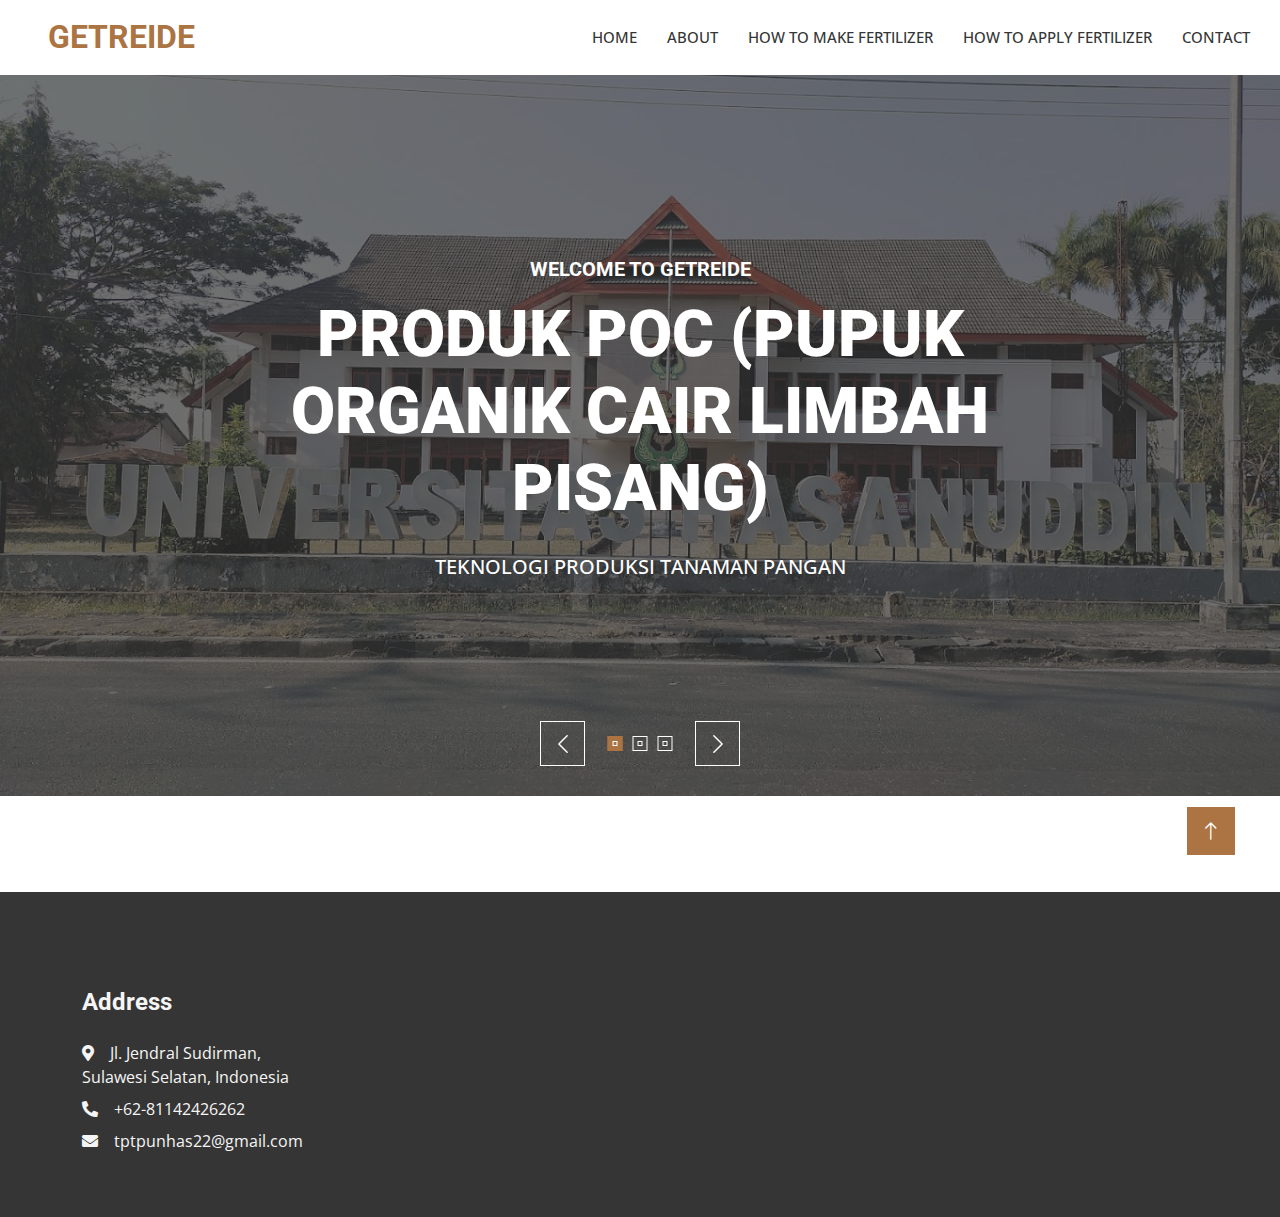
<file: index.html>
<!DOCTYPE html>
<html lang="en">
  <head>
    <meta charset="utf-8" />
    <title>GETREIDE</title>
    <meta content="width=device-width, initial-scale=1.0" name="viewport" />
    <meta content="" name="keywords" />
    <meta content="" name="description" />

    <!-- Favicon -->
    <link href="img/favicon.ico" rel="icon" />

    <!-- Google Web Fonts -->
    <link rel="preconnect" href="https://fonts.googleapis.com" />
    <link rel="preconnect" href="https://fonts.gstatic.com" crossorigin />
    <link href="https://fonts.googleapis.com/css2?family=Open+Sans:wght@400;500&family=Roboto:wght@500;700;900&display=swap" rel="stylesheet" />

    <!-- Icon Font Stylesheet -->
    <link href="https://cdnjs.cloudflare.com/ajax/libs/font-awesome/5.10.0/css/all.min.css" rel="stylesheet" />
    <link href="https://cdn.jsdelivr.net/npm/bootstrap-icons@1.4.1/font/bootstrap-icons.css" rel="stylesheet" />

    <!-- Libraries Stylesheet -->
    <link href="lib/animate/animate.min.css" rel="stylesheet" />
    <link href="lib/owlcarousel/assets/owl.carousel.min.css" rel="stylesheet" />
    <link href="lib/lightbox/css/lightbox.min.css" rel="stylesheet" />

    <!-- Customized Bootstrap Stylesheet -->
    <link href="css/bootstrap.min.css" rel="stylesheet" />

    <!-- Template Stylesheet -->
    <link href="css/style.css" rel="stylesheet" />
  </head>

  <body>
    <!-- Spinner Start -->
    <div id="spinner" class="show bg-white position-fixed translate-middle w-100 vh-100 top-50 start-50 d-flex align-items-center justify-content-center">
      <div class="spinner-grow text-primary" style="width: 3rem; height: 3rem" role="status">
        <span class="sr-only"></span>
      </div>
    </div>
    <!-- Spinner End -->

   <!-- Navbar Start -->
   <nav class="navbar navbar-expand-lg bg-white navbar-light sticky-top p-0">
    <a href="index.html" class="navbar-brand d-flex align-items-center px-4 px-lg-5">
      <h2 class="m-0 text-primary">GETREIDE</h2>
    </a>
    <button type="button" class="navbar-toggler me-4" data-bs-toggle="collapse" data-bs-target="#navbarCollapse">
      <span class="navbar-toggler-icon"></span>
    </button>
    <div class="collapse navbar-collapse" id="navbarCollapse">
      <div class="navbar-nav ms-auto p-4 p-lg-0">
        <a href="index.html" class="nav-item nav-link ">Home</a>
        <a href="about.html" class="nav-item nav-link">About</a>
        <a href="service.html" class="nav-item nav-link">How To Make Fertilizer</a>
        <a href="project.html" class="nav-item nav-link ">How To Apply Fertilizer</a>
        <a href="contact.html" class="nav-item nav-link">Contact</a>  
      </div>
     
    </div>
  </nav>
  <!-- Navbar End -->

    <!-- Carousel Start -->
    <div class="container-fluid p-0 pb-5">
      <div class="owl-carousel header-carousel position-relative">
        <div class="owl-carousel-item position-relative">
          <img class="img-fluid" src="./img/1 foto unhas.jpg" alt="" />
          <div class="position-absolute top-0 start-0 w-100 h-100 d-flex align-items-center" style="background: rgba(53, 53, 53, 0.7)">
            <div class="container">
              <div class="row justify-content-center">
                <div class="col-12 col-lg-8 text-center">
                  <h5 class="text-white text-uppercase mb-3 animated slideInDown">Welcome To Getreide</h5>
                  <h1 class="display-3 text-white animated slideInDown mb-4">PRODUK POC (PUPUK ORGANIK CAIR LIMBAH PISANG)</h1>
                  <p class="fs-5 fw-medium text-white mb-4 pb-2">TEKNOLOGI PRODUKSI TANAMAN PANGAN</p>
                </div>
              </div>
            </div>
          </div>
        </div>
        <div class="owl-carousel-item position-relative">
          <img class="img-fluid" src="./img/3 foto unhas 3.jpg" alt="" />
          <div class="position-absolute top-0 start-0 w-100 h-100 d-flex align-items-center" style="background: rgba(53, 53, 53, 0.7)">
            <div class="container">
              <div class="row justify-content-center">
                <div class="col-12 col-lg-8 text-center">
                  <h5 class="text-white text-uppercase mb-3 animated slideInDown">Welcome To Getreide</h5>
                  <h1 class="display-3 text-white animated slideInDown mb-4">PRODUK POC (PUPUK ORGANIK CAIR LIMBAH PISANG)</h1>
                  <p class="fs-5 fw-medium text-white mb-4 pb-2">TEKNOLOGI PRODUKSI TANAMAN PANGAN</p>
                </div>
              </div>
            </div>
          </div>
        </div>
        <div class="owl-carousel-item position-relative">
          <img class="img-fluid" src="./img/2 foto unhas 2 .jpg" alt="" />
          <div class="position-absolute top-0 start-0 w-100 h-100 d-flex align-items-center" style="background: rgba(53, 53, 53, 0.7)">
            <div class="container">
              <div class="row justify-content-center">
                <div class="col-12 col-lg-8 text-center">
                  <h5 class="text-white text-uppercase mb-3 animated slideInDown">Welcome To Getreide</h5>
                  <h1 class="display-3 text-white animated slideInDown mb-4">PRODUK POC (PUPUK ORGANIK CAIR LIMBAH PISANG)</h1>
                  <p class="fs-5 fw-medium text-white mb-4 pb-2">TEKNOLOGI PRODUKSI TANAMAN PANGAN</p>
                </div>
              </div>
            </div>
          </div>
        </div>
      </div>
    </div>
    
    <!-- Carousel End -->

   

    <!-- Footer Start -->
    <div class="container-fluid bg-dark text-light footer mt-5 pt-5 wow fadeIn" data-wow-delay="0.1s">
      <div class="container py-5">
        <div class="row g-5">
          <div class="col-lg-3 col-md-6">
            <h4 class="text-light mb-4">Address</h4>
            <p class="mb-2"><i class="fa fa-map-marker-alt me-3"></i>Jl. Jendral Sudirman, Sulawesi Selatan, Indonesia</p>
            <p class="mb-2"><i class="fa fa-phone-alt me-3"></i>+62-81142426262</p>
            <p class="mb-2"><i class="fa fa-envelope me-3"></i>tptpunhas22@gmail.com</p>
            <div class="d-flex pt-2">
           
            </div>
          </div>
    <!-- Footer End -->

    <!-- Back to Top -->
    <a href="#" class="btn btn-lg btn-primary btn-lg-square rounded-0 back-to-top"><i class="bi bi-arrow-up"></i></a>

    <!-- JavaScript Libraries -->
    <script src="https://code.jquery.com/jquery-3.4.1.min.js"></script>
    <script src="https://cdn.jsdelivr.net/npm/bootstrap@5.0.0/dist/js/bootstrap.bundle.min.js"></script>
    <script src="lib/wow/wow.min.js"></script>
    <script src="lib/easing/easing.min.js"></script>
    <script src="lib/waypoints/waypoints.min.js"></script>
    <script src="lib/counterup/counterup.min.js"></script>
    <script src="lib/owlcarousel/owl.carousel.min.js"></script>
    <script src="lib/isotope/isotope.pkgd.min.js"></script>
    <script src="lib/lightbox/js/lightbox.min.js"></script>

    <!-- Template Javascript -->
    <script src="js/main.js"></script>
  </body>
</html>
</file>
<file: css/style.css>
/********** Template CSS **********/
:root {
  --primary: #ab7442;
  --light: #f5f5f5;
  --dark: #353535;
}

.fw-medium {
  font-weight: 500 !important;
}

.fw-bold {
  font-weight: 700 !important;
}

.fw-black {
  font-weight: 900 !important;
}

.back-to-top {
  position: fixed;
  display: none;
  right: 45px;
  bottom: 45px;
  z-index: 99;
}

/*** Spinner ***/
#spinner {
  opacity: 0;
  visibility: hidden;
  transition: opacity 0.5s ease-out, visibility 0s linear 0.5s;
  z-index: 99999;
}

#spinner.show {
  transition: opacity 0.5s ease-out, visibility 0s linear 0s;
  visibility: visible;
  opacity: 1;
}

/*** Button ***/
.btn {
  font-weight: 500;
  transition: 0.5s;
}

.btn.btn-primary,
.btn.btn-secondary {
  color: #ffffff;
}

.btn-square {
  width: 38px;
  height: 38px;
}

.btn-sm-square {
  width: 32px;
  height: 32px;
}

.btn-lg-square {
  width: 48px;
  height: 48px;
}

.btn-square,
.btn-sm-square,
.btn-lg-square {
  padding: 0;
  display: flex;
  align-items: center;
  justify-content: center;
  font-weight: normal;
}

/*** Navbar ***/
.navbar .dropdown-toggle::after {
  border: none;
  content: "\f107";
  font-family: "Font Awesome 5 Free";
  font-weight: 900;
  vertical-align: middle;
  margin-left: 8px;
}

.navbar-light .navbar-nav .nav-link {
  margin-right: 30px;
  padding: 25px 0;
  color: #ffffff;
  font-size: 15px;
  font-weight: 500;
  text-transform: uppercase;
  outline: none;
}

.navbar-light .navbar-nav .nav-link:hover,
.navbar-light .navbar-nav .nav-link.active {
  color: var(--primary);
}

@media (max-width: 991.98px) {
  .navbar-light .navbar-nav .nav-link {
    margin-right: 0;
    padding: 10px 0;
  }

  .navbar-light .navbar-nav {
    border-top: 1px solid #eeeeee;
  }
}

.navbar-light .navbar-brand,
.navbar-light a.btn {
  height: 75px;
}

.navbar-light .navbar-nav .nav-link {
  color: var(--dark);
  font-weight: 500;
}

.navbar-light.sticky-top {
  top: -100px;
  transition: 0.5s;
}

@media (min-width: 992px) {
  .navbar .nav-item .dropdown-menu {
    display: block;
    border: none;
    margin-top: 0;
    top: 150%;
    opacity: 0;
    visibility: hidden;
    transition: 0.5s;
  }

  .navbar .nav-item:hover .dropdown-menu {
    top: 100%;
    visibility: visible;
    transition: 0.5s;
    opacity: 1;
  }
}

/*** Header ***/
@media (max-width: 768px) {
  .header-carousel .owl-carousel-item {
    position: relative;
    min-height: 500px;
  }

  .header-carousel .owl-carousel-item img {
    position: absolute;
    width: 100%;
    height: 100%;
    object-fit: cover;
  }

  .header-carousel .owl-carousel-item h5,
  .header-carousel .owl-carousel-item p {
    font-size: 14px !important;
    font-weight: 400 !important;
  }

  .header-carousel .owl-carousel-item h1 {
    font-size: 30px;
    font-weight: 600;
  }
}

.header-carousel .owl-nav {
  position: absolute;
  width: 200px;
  height: 45px;
  bottom: 30px;
  left: 50%;
  transform: translateX(-50%);
  display: flex;
  justify-content: space-between;
}

.header-carousel .owl-nav .owl-prev,
.header-carousel .owl-nav .owl-next {
  width: 45px;
  height: 45px;
  display: flex;
  align-items: center;
  justify-content: center;
  color: #ffffff;
  background: transparent;
  border: 1px solid #ffffff;
  font-size: 22px;
  transition: 0.5s;
}

.header-carousel .owl-nav .owl-prev:hover,
.header-carousel .owl-nav .owl-next:hover {
  background: var(--primary);
  border-color: var(--primary);
}

.header-carousel .owl-dots {
  position: absolute;
  height: 45px;
  bottom: 30px;
  left: 50%;
  transform: translateX(-50%);
  display: flex;
  align-items: center;
  justify-content: center;
}

.header-carousel .owl-dot {
  position: relative;
  display: inline-block;
  margin: 0 5px;
  width: 15px;
  height: 15px;
  background: transparent;
  border: 1px solid #ffffff;
  transition: 0.5s;
}

.header-carousel .owl-dot::after {
  position: absolute;
  content: "";
  width: 5px;
  height: 5px;
  top: 4px;
  left: 4px;
  background: transparent;
  border: 1px solid #ffffff;
}

.header-carousel .owl-dot.active {
  background: var(--primary);
  border-color: var(--primary);
}

.page-header {
  background: linear-gradient(rgba(53, 53, 53, 0.7), rgba(53, 53, 53, 0.7)), url(../img/carousel-1.jpg) center center no-repeat;
  background-size: cover;
}

.breadcrumb-item + .breadcrumb-item::before {
  color: var(--light);
}

/*** Section Title ***/
.section-title h1 {
  position: relative;
  display: inline-block;
  padding: 0 60px;
}

.section-title.text-start h1 {
  padding-left: 0;
}

.section-title h1::before,
.section-title h1::after {
  position: absolute;
  content: "";
  width: 45px;
  height: 5px;
  bottom: 0;
  background: var(--dark);
}

.section-title h1::before {
  left: 0;
}

.section-title h1::after {
  right: 0;
}

.section-title.text-start h1::before {
  display: none;
}

/*** About ***/
@media (min-width: 992px) {
  .container.about {
    max-width: 100% !important;
  }

  .about-text {
    padding-right: calc(((100% - 960px) / 2) + 0.75rem);
  }
}

@media (min-width: 1200px) {
  .about-text {
    padding-right: calc(((100% - 1140px) / 2) + 0.75rem);
  }
}

@media (min-width: 1400px) {
  .about-text {
    padding-right: calc(((100% - 1320px) / 2) + 0.75rem);
  }
}

/*** Service ***/
.service-item img {
  transition: 0.5s;
}

.service-item:hover img {
  transform: scale(1.1);
}

/*** Feature ***/
@media (min-width: 992px) {
  .container.feature {
    max-width: 100% !important;
  }

  .feature-text {
    padding-left: calc(((100% - 960px) / 2) + 0.75rem);
  }
}

@media (min-width: 1200px) {
  .feature-text {
    padding-left: calc(((100% - 1140px) / 2) + 0.75rem);
  }
}

@media (min-width: 1400px) {
  .feature-text {
    padding-left: calc(((100% - 1320px) / 2) + 0.75rem);
  }
}

/*** Project Portfolio ***/
#portfolio-flters li {
  display: inline-block;
  font-weight: 500;
  color: var(--dark);
  cursor: pointer;
  transition: 0.5s;
  border-bottom: 2px solid transparent;
}

#portfolio-flters li:hover,
#portfolio-flters li.active {
  color: var(--primary);
  border-color: var(--primary);
}

.portfolio-item img {
  transition: 0.5s;
}

.portfolio-item:hover img {
  transform: scale(1.1);
}

.portfolio-item .portfolio-overlay {
  position: absolute;
  display: flex;
  align-items: center;
  justify-content: center;
  width: 0;
  height: 0;
  bottom: 0;
  left: 50%;
  background: rgba(53, 53, 53, 0.7);
  transition: 0.5s;
}

.portfolio-item:hover .portfolio-overlay {
  width: 100%;
  height: 100%;
  left: 0;
}

.portfolio-item .portfolio-overlay .btn {
  opacity: 0;
}

.portfolio-item:hover .portfolio-overlay .btn {
  opacity: 1;
}

/*** Team ***/
.team-item img {
  transition: 0.5s;
}

.team-item:hover img {
  transform: scale(1.1);
}

.team-item .team-social {
  position: absolute;
  width: 38px;
  top: 50%;
  left: -38px;
  transform: translateY(-50%);
  display: flex;
  flex-direction: column;
  background: #ffffff;
  transition: 0.5s;
}

.team-item .team-social .btn {
  color: var(--primary);
  background: #ffffff;
}

.team-item .team-social .btn:hover {
  color: #ffffff;
  background: var(--primary);
}

.team-item:hover .team-social {
  left: 0;
}

/*** Testimonial ***/
.testimonial-carousel::before {
  position: absolute;
  content: "";
  top: 0;
  left: 0;
  height: 100%;
  width: 0;
  background: linear-gradient(to right, rgba(255, 255, 255, 1) 0%, rgba(255, 255, 255, 0) 100%);
  z-index: 1;
}

.testimonial-carousel::after {
  position: absolute;
  content: "";
  top: 0;
  right: 0;
  height: 100%;
  width: 0;
  background: linear-gradient(to left, rgba(255, 255, 255, 1) 0%, rgba(255, 255, 255, 0) 100%);
  z-index: 1;
}

@media (min-width: 768px) {
  .testimonial-carousel::before,
  .testimonial-carousel::after {
    width: 200px;
  }
}

@media (min-width: 992px) {
  .testimonial-carousel::before,
  .testimonial-carousel::after {
    width: 300px;
  }
}

.testimonial-carousel .owl-item .testimonial-text {
  border: 5px solid var(--light);
  transform: scale(0.8);
  transition: 0.5s;
}

.testimonial-carousel .owl-item.center .testimonial-text {
  transform: scale(1);
}

.testimonial-carousel .owl-nav {
  position: absolute;
  width: 350px;
  top: 10px;
  left: 50%;
  transform: translateX(-50%);
  display: flex;
  justify-content: space-between;
  opacity: 0;
  transition: 0.5s;
  z-index: 1;
}

.testimonial-carousel:hover .owl-nav {
  width: 300px;
  opacity: 1;
}

.testimonial-carousel .owl-nav .owl-prev,
.testimonial-carousel .owl-nav .owl-next {
  position: relative;
  color: var(--primary);
  font-size: 45px;
  transition: 0.5s;
}

.testimonial-carousel .owl-nav .owl-prev:hover,
.testimonial-carousel .owl-nav .owl-next:hover {
  color: var(--dark);
}

/*** Contact ***/
@media (min-width: 992px) {
  .container.contact {
    max-width: 100% !important;
  }

  .contact-text {
    padding-left: calc(((100% - 960px) / 2) + 0.75rem);
  }
}

@media (min-width: 1200px) {
  .contact-text {
    padding-left: calc(((100% - 1140px) / 2) + 0.75rem);
  }
}

@media (min-width: 1400px) {
  .contact-text {
    padding-left: calc(((100% - 1320px) / 2) + 0.75rem);
  }
}
</file>
